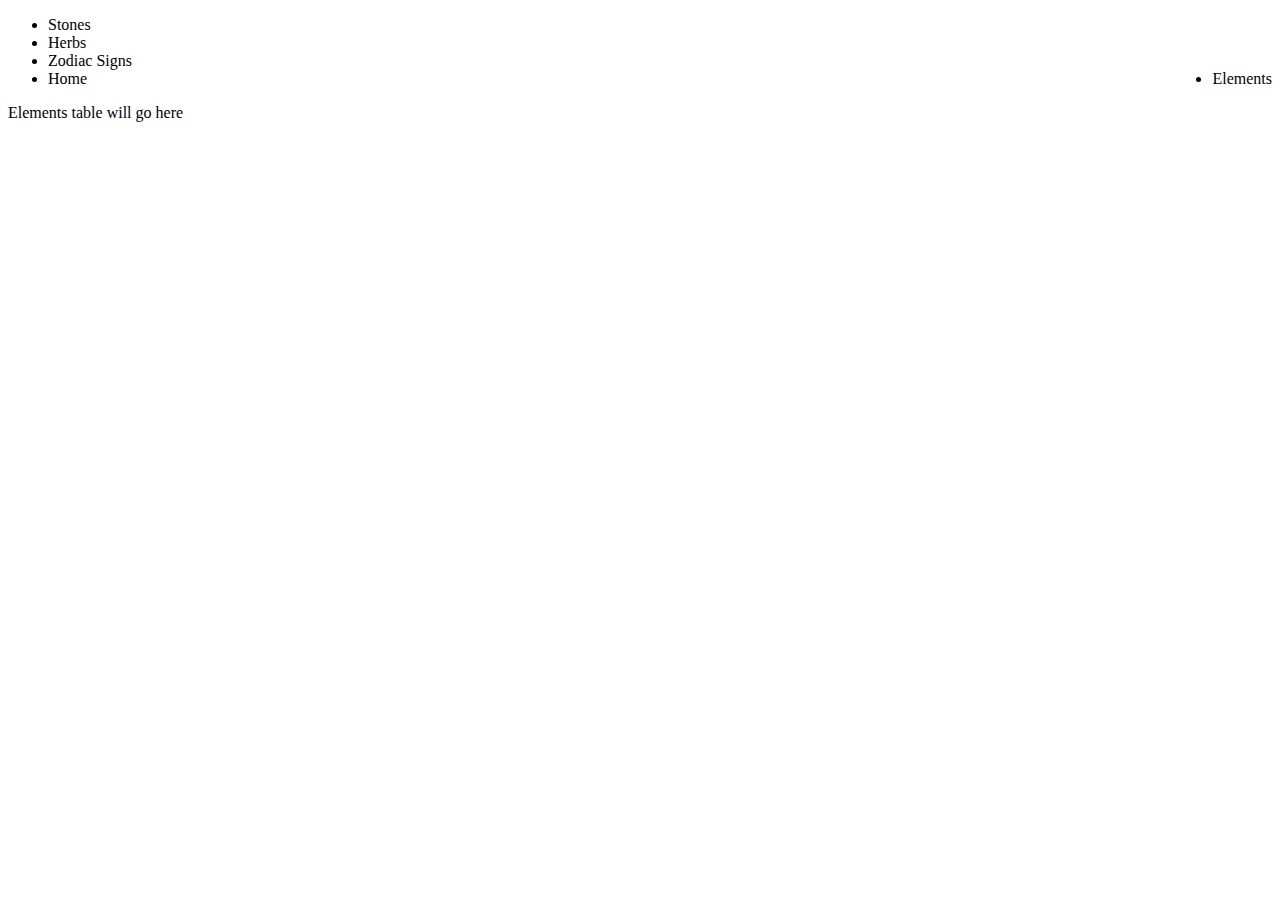
<file: src/main/resources/templates/elements/index.html>
<!DOCTYPE html>
<html lang="en" xmlns:th="http://www.thymeleaf.org/">

<head th:replace="~{fragments :: head}">
    <meta charset="UTF-8"/>
    <title></title>
</head>
<body>
    <header th:replace="~{fragments :: header}"></header>
    <div th:fragment="nav">
        <ul>
            <li><a th:href="@{/stones}">Stones</a></li>
            <li><a th:href="@{/herbs}">Herbs</a></li>
            <li><a th:href="@{/signs}">Zodiac Signs</a></li>
            <li style="float:right"><a class="active" th:href="@{/elements}">Elements</a></li>
            <li><a th:href="@{/home}">Home</a></li>
        </ul>
    </div>
    <p>Elements table will go here</p>
</body>
</html>
</file>
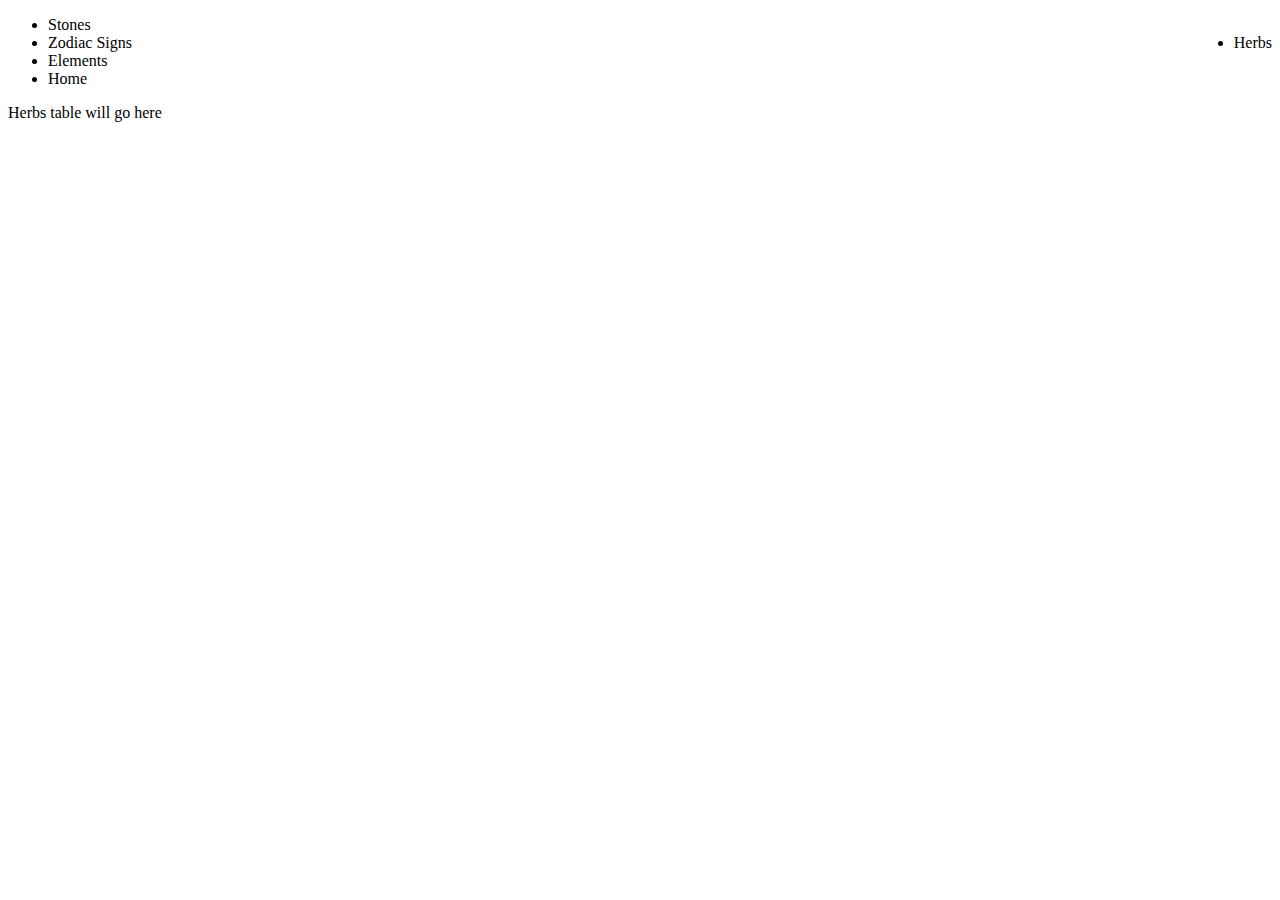
<file: src/main/resources/templates/herbs/index.html>
<!DOCTYPE html>
<html lang="en" xmlns:th="http://www.thymeleaf.org/">

<head th:replace="~{fragments :: head}">
    <meta charset="UTF-8"/>
    <title></title>
</head>
<body>
    <header th:replace="~{fragments :: header}"></header>
    <div th:fragment="nav">
        <ul>
            <li><a th:href="@{/stones}">Stones</a></li>
            <li style="float:right"><a class="active" th:href="@{/herbs}">Herbs</a></li>
            <li><a th:href="@{/signs}">Zodiac Signs</a></li>
            <li><a th:href="@{/elements}">Elements</a></li>
            <li><a th:href="@{/home}">Home</a></li>
        </ul>
    </div>
    <p>Herbs table will go here</p>
</body>
</html>
</file>
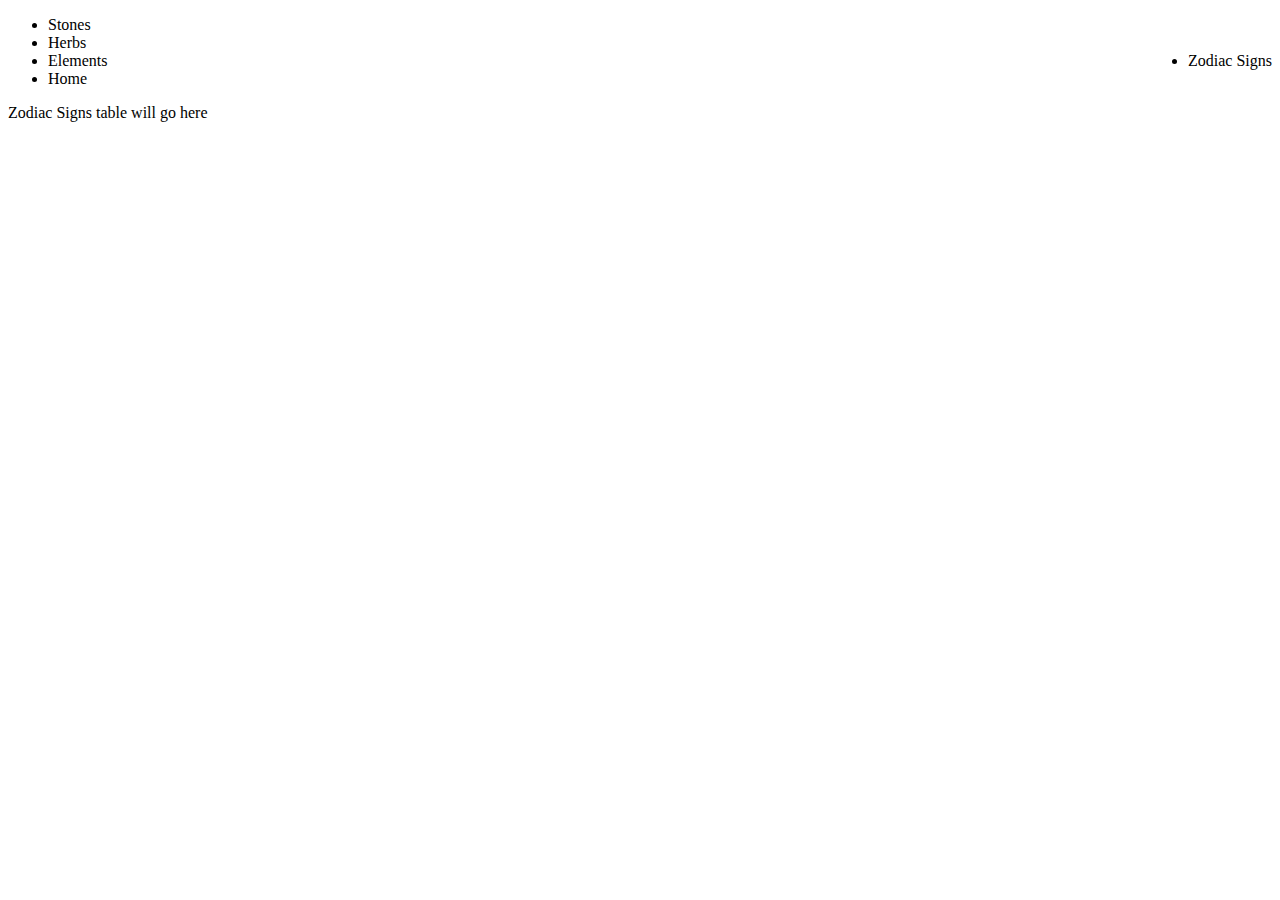
<file: src/main/resources/templates/signs/index.html>
<!DOCTYPE html>
<html lang="en" xmlns:th="http://www.thymeleaf.org/">

<head th:replace="~{fragments :: head}">
    <meta charset="UTF-8"/>
    <title></title>
</head>
<body>
    <header th:replace="~{fragments :: header}"></header>
    <div th:fragment="nav">
        <ul>
            <li><a th:href="@{/stones}">Stones</a></li>
            <li><a th:href="@{/herbs}">Herbs</a></li>
            <li style="float:right"><a class="active" th:href="@{/signs}">Zodiac Signs</a></li>
            <li><a th:href="@{/elements}">Elements</a></li>
            <li><a th:href="@{/home}">Home</a></li>
        </ul>
    </div>
    <p>Zodiac Signs table will go here</p>
</body>
</html>
</file>
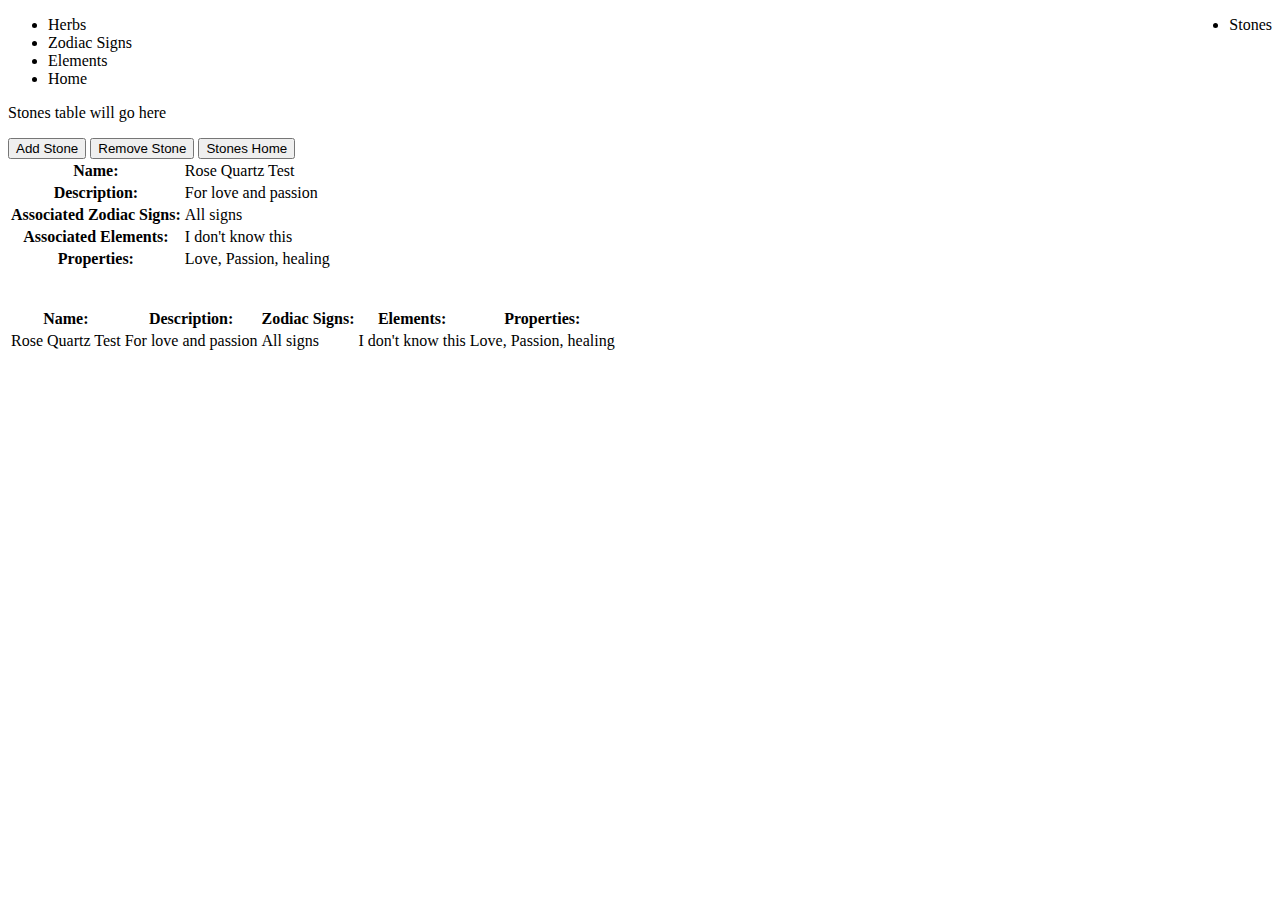
<file: src/main/resources/templates/stones/index.html>
<!DOCTYPE html>
<html lang="en" xmlns:th="http://www.thymeleaf.org/">

<head th:replace="~{fragments :: head}">
    <meta charset="UTF-8"/>
    <title></title>
</head>
<body>
    <header th:replace="~{fragments :: header}"></header>
    <div th:fragment="stone-Nav">
        <ul>
            <li style="float:right"><a class="active" th:href="@{/stones}">Stones</a></li>
            <li><a th:href="@{/herbs}">Herbs</a></li>
            <li><a th:href="@{/signs}">Zodiac Signs</a></li>
            <li><a th:href="@{/elements}">Elements</a></li>
            <li><a th:href="@{home}">Home</a></li>
        </ul>
    </div>
    <p>Stones table will go here</p>

       <div>
            <button><a th:href="@{stones/add}">Add Stone</a></button>
            <button><a th:href="@{stones/remove}">Remove Stone</a></button>
            <button><a th:href="@{stones}">Stones Home</a></button>
        </div>

    <table>
        <tr>
            <th>Name:</th>
            <td>Rose Quartz Test </td>
        </tr>
        <tr>
            <th>Description:</th>
            <td>For love and passion</td>
        </tr>
        <tr>
            <th>Associated Zodiac Signs:</th>
            <td>All signs</td>
        </tr>
        <tr>
            <th>Associated Elements:</th>
            <td>I don't know this</td>
        </tr>
        <tr>
            <th>Properties:</th>
            <td>Love, Passion, healing</td>
        </tr>
    </table>

    <br>
    <br>
    <!-- Trying to decide how I want to setup the table -->

    <table>
        <tr>
            <th>Name:</th>
            <th>Description:</th>
            <th>Zodiac Signs:</th>
            <th>Elements:</th>
            <th>Properties:</th>
        </tr>
        <tr>
            <td>Rose Quartz Test </td>
            <td>For love and passion</td>
            <td>All signs</td>
            <td>I don't know this</td>
            <td>Love, Passion, healing</td>
        </tr>
    </table>

</body>
</html>

<!-- This page will have a table that displays all the stones we have in database -->
<!-- There will be navigation to: Add Stone as well as direct to Herbs, Zodiac, Elemental and Horoscopes -->
</file>
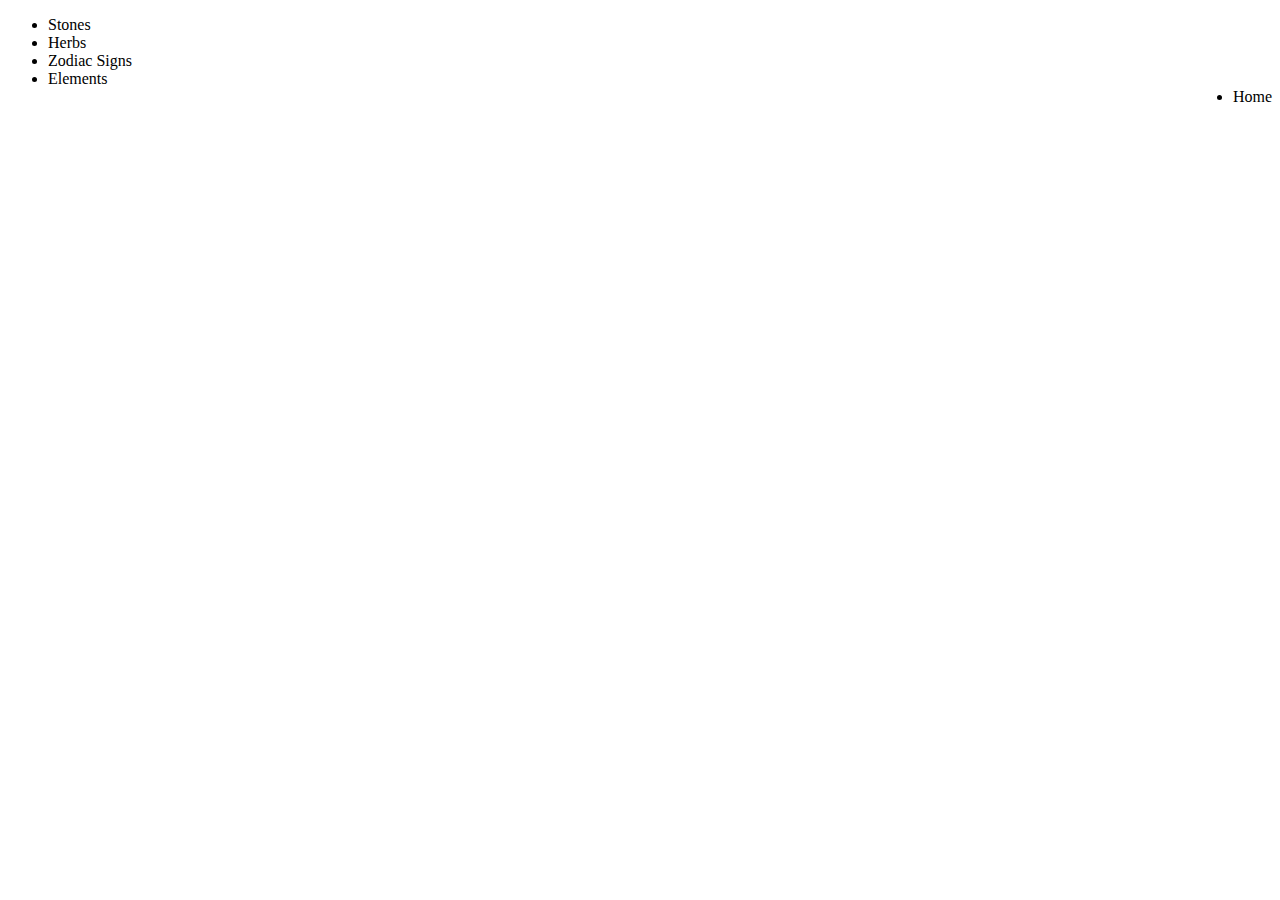
<file: src/main/resources/templates/fragments.html>
<!DOCTYPE html>
<html lang="en" xmlns:th="http://www.thymeleaf.org/">

<head th:fragment="head">
    <meta charset="UTF-8"/>
    <link th:href="@{/styles.css}" rel="stylesheet" />
<!--    <link rel="stylesheet" href="https://cdn.jsdelivr.net/npm/bootstrap@5.2.3/dist/css/bootstrap.min.css">-->
<!--    <script src="https://cdn.jsdelivr.net/npm/bootstrap@5.2.3/dist/js/bootstrap.min.js"></script>-->
    <title th:text="${title}"></title>
</head>
<body>
    <header th:fragment="header" th:text="${header}"></header>
    <div th:fragment="nav">
        <ul>
            <li><a th:href="@{/stones}">Stones</a></li>
            <li><a th:href="@{/herbs}">Herbs</a></li>
            <li><a th:href="@{/signs}">Zodiac Signs</a></li>
            <li><a th:href="@{/elements}">Elements</a></li>
            <li style="float:right"><a class="active" th:href="@{home}">Home</a></li>
        </ul>
    </div>
</body>
</html>
</file>
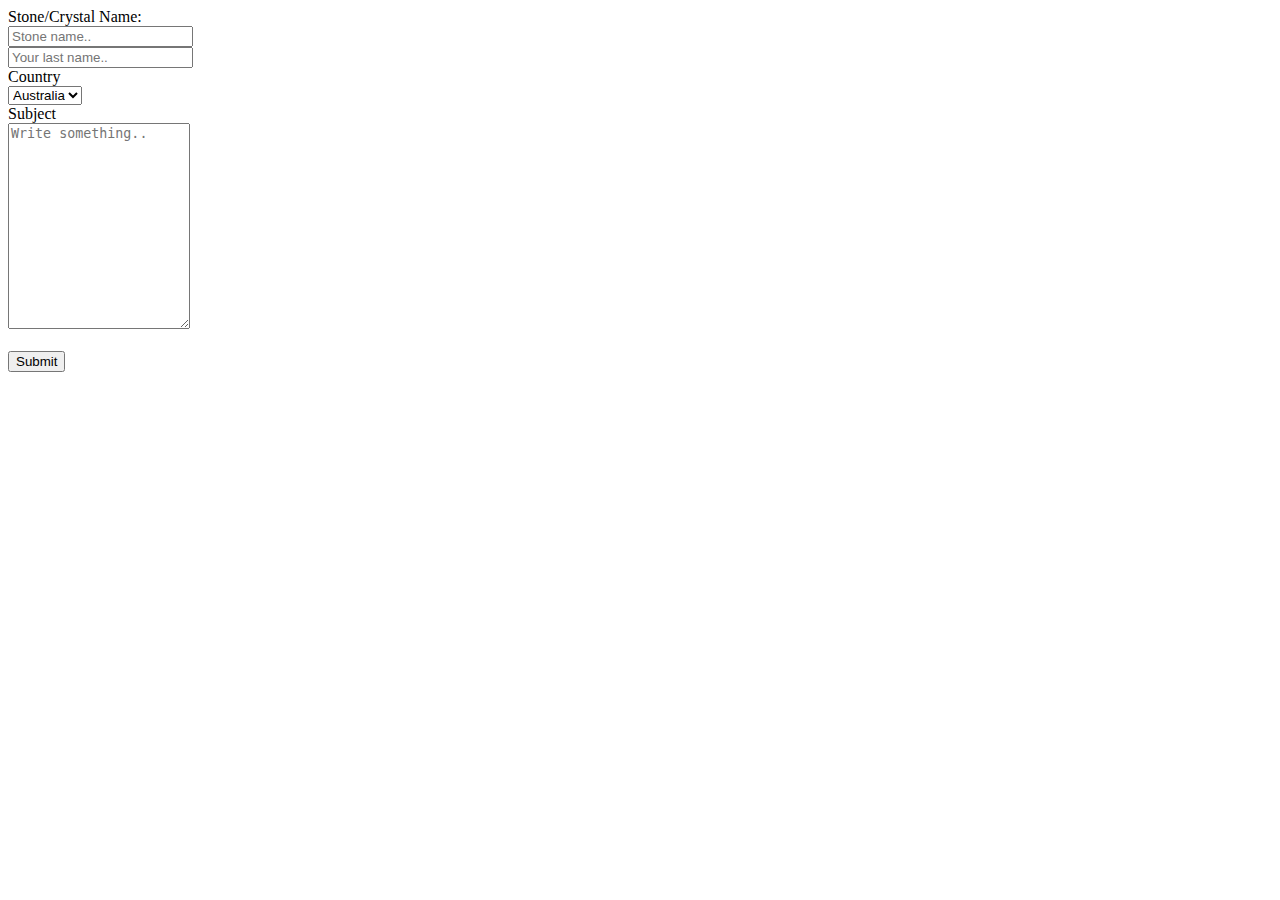
<file: src/main/resources/templates/stones/add.html>
<!DOCTYPE html>
<html lang="en" xmlns:th="http://www.thymeleaf.org/">

    <head th:replace="~{fragments :: head}">
        <meta charset="UTF-8"/>
        <title></title>
    </head>
    <body>
        <header th:replace="~{fragments :: header}"></header>
        <div th:replace="~{stones/index :: stone-Nav}"></div>
        <div th:fragment="addStone" class="container">
            <form action="/action_page.php">
                <div class="row">
                    <div class="col-25">
                        <label for="fname">Stone/Crystal Name:</label>
                    </div>
                    <div class="col-75">
                        <input type="text" id="stoneName" name="stoneName" placeholder="Stone name..">
                    </div>
                </div>
                <div class="row">
                    <div class="col-25">
                        <label for="lname"></label>
                    </div>
                    <div class="col-75">
                        <input type="text" id="lname" name="lastname" placeholder="Your last name..">
                    </div>
                </div>
                <div class="row">
                    <div class="col-25">
                        <label for="country">Country</label>
                    </div>
                    <div class="col-75">
                        <select id="country" name="country">
                            <option value="australia">Australia</option>
                            <option value="canada">Canada</option>
                            <option value="usa">USA</option>
                        </select>
                    </div>
                </div>
                <div class="row">
                    <div class="col-25">
                        <label for="subject">Subject</label>
                    </div>
                    <div class="col-75">
                        <textarea id="subject" name="subject" placeholder="Write something.." style="height:200px"></textarea>
                    </div>
                </div>
                <br>
                <div class="row">
                    <input type="submit" value="Submit">
                </div>
            </form>
        </div>
    </body>
</html>

<!-- This page will have an Add Stone Form -->
<!-- It will also have navigation back to everything else -->
</file>
